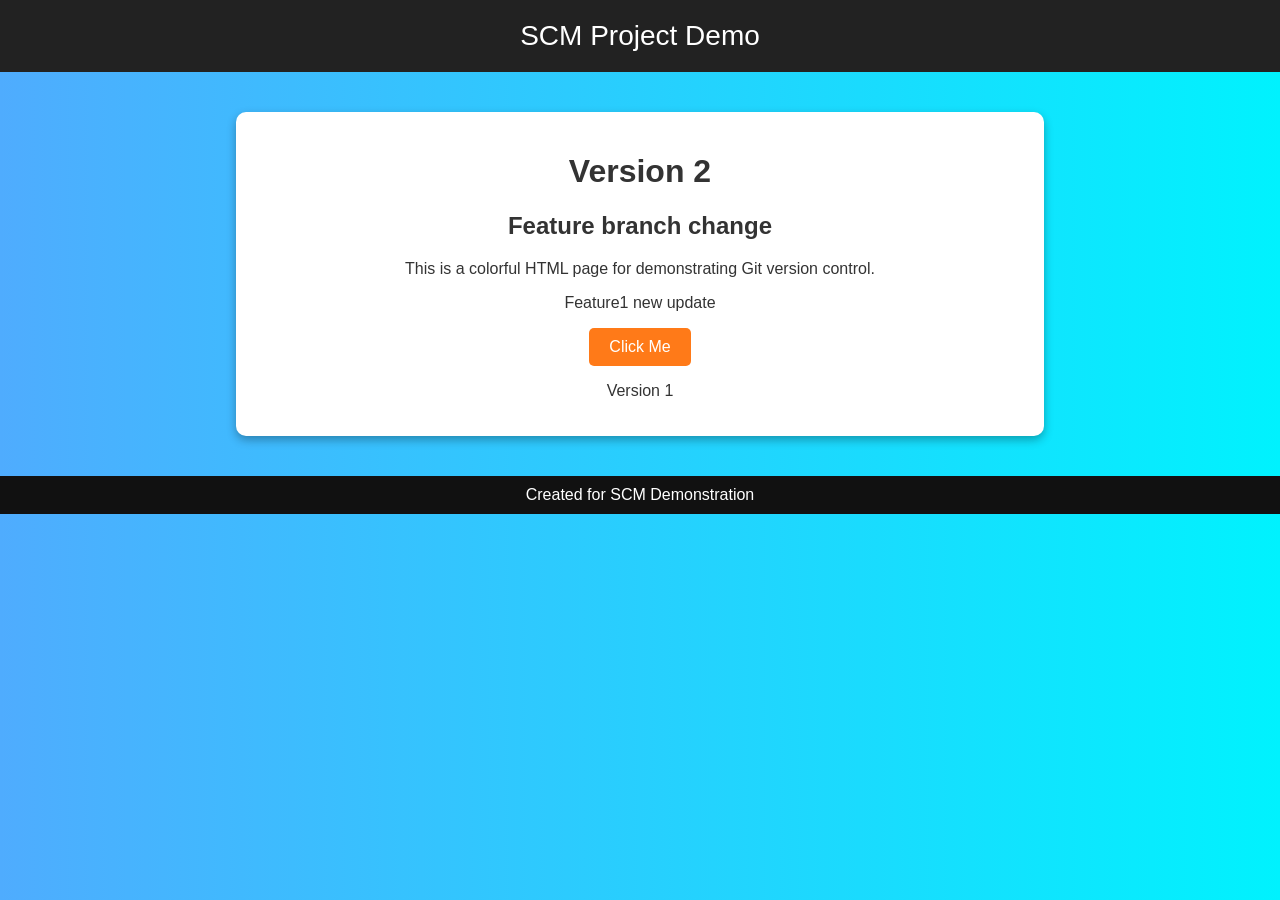
<file: index.html>
<!DOCTYPE html>
<html lang="en">
<head>
    <meta charset="UTF-8">
    <title>SCM Demo Page</title>
    <link rel="stylesheet" href="style.css">
</head>
<body>

<header>
    SCM Project Demo
</header>

<div class="box">
    <h1>Version 2</h1>
    <h2>Feature branch change</h2>
    <p>This is a colorful HTML page for demonstrating Git version control.</p>
    <p>Feature1 new update</p>
    <button onclick="changeText()">Click Me</button>
    <p id="text">Version 1</p>
</div>

<footer>
    Created for SCM Demonstration
</footer>

<script>
    function changeText() {
        document.getElementById("text").innerText = "Button Clicked!";
    }
</script>

</body>
</html>
</file>
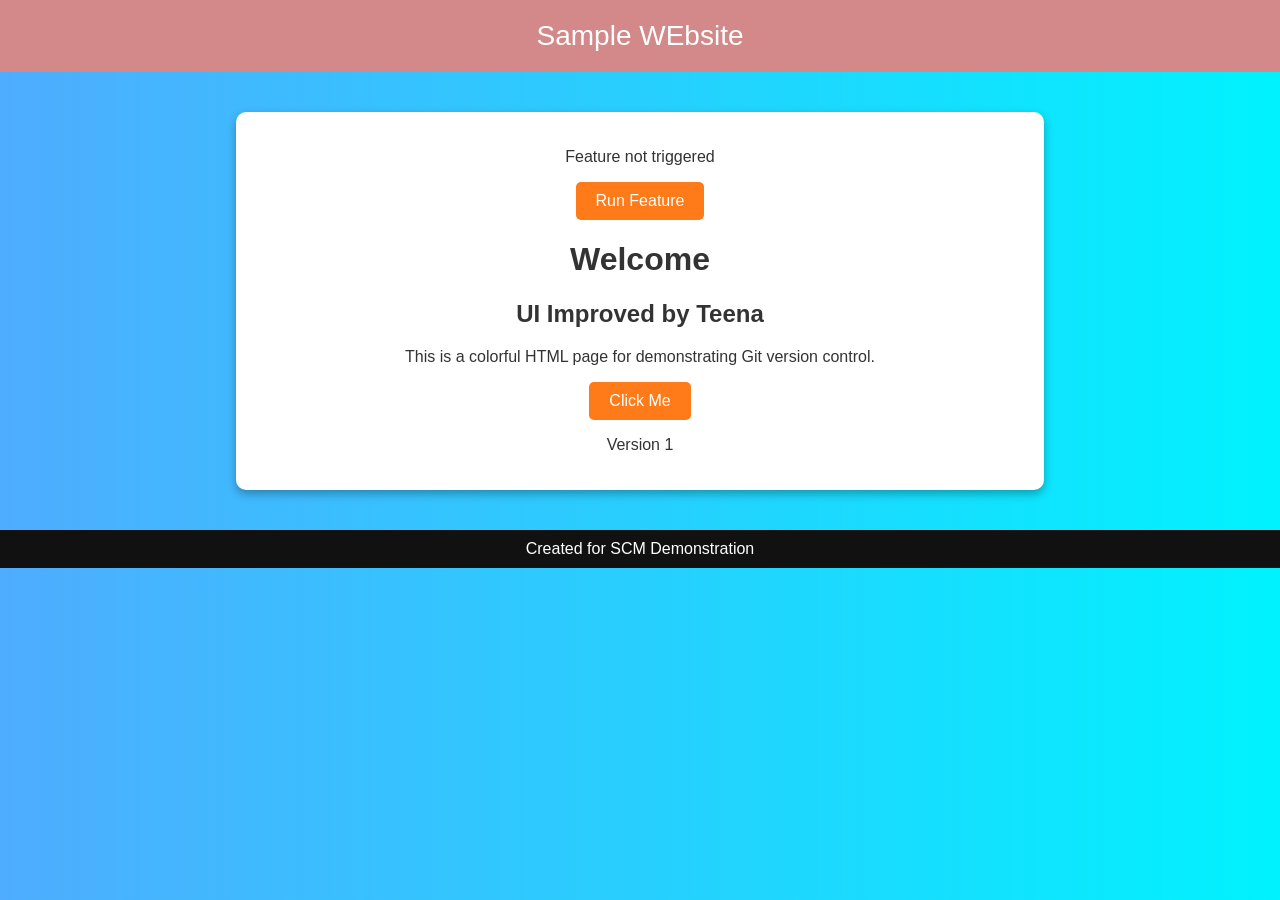
<file: scm-project--main/index.html>
<!DOCTYPE html>
<html lang="en">
<head>
    <meta charset="UTF-8">
    <title>SCM Demo Page</title>
    <link rel="stylesheet" href="style.css">
</head>
<body>

<header>
    Sample WEbsite
</header>

<div class="box">
    <p id="feature">Feature not triggered</p>
    <button onclick="featureChange()">Run Feature</button>
    <h1>Welcome</h1>
    <h2>UI Improved by Teena</h2>
    <p>This is a colorful HTML page for demonstrating Git version control.</p>
    <button onclick="changeText()">Click Me</button>
    <p id="text">Version 1</p>
</div>

<footer>
    Created for SCM Demonstration
</footer>

<script>
    function featureChange() {
    document.getElementById("feature").innerText = "Feature executed!";
}
    function changeText() {
        document.getElementById("text").innerText = "Button Clicked!";
    }
</script>

</body>
</html>
</file>
<file: style.css>
body {
    font-family: Arial, sans-serif;
    background: linear-gradient(to right, #4facfe, #00f2fe);
    text-align: center;
    color: white;
    margin: 0;
    padding: 0;
}

header {
    background-color: #222;
    padding: 20px;
    font-size: 28px;
}

.box {
    background: white;
    color: #333;
    margin: 40px auto;
    padding: 20px;
    width: 60%;
    border-radius: 10px;
    box-shadow: 0 4px 10px rgba(0,0,0,0.3);
}

button {
    background: #ff7a18;
    border: none;
    padding: 10px 20px;
    color: white;
    font-size: 16px;
    border-radius: 5px;
    cursor: pointer;
}

button:hover {
    background: #ff3d00;
}

footer {
    margin-top: 30px;
    padding: 10px;
    background: #111;
}
</file>
<file: scm-project--main/style.css>
body {
    font-family: Arial, sans-serif;
    background: linear-gradient(to right, #4facfe, #00f2fe);
    text-align: center;
    color: white;
    margin: 0;
    padding: 0;
}

header {
    background-color: rgb(211, 137, 137);
    padding: 20px;
    font-size: 28px;
}

.box {
    background: white;
    color: #333;
    margin: 40px auto;
    padding: 20px;
    width: 60%;
    border-radius: 10px;
    box-shadow: 0 4px 10px rgba(0,0,0,0.3);
}

button {
    background: #ff7a18;
    border: none;
    padding: 10px 20px;
    color: white;
    font-size: 16px;
    border-radius: 5px;
    cursor: pointer;
}

button:hover {
    background: #ff3d00;
}

footer {
    margin-top: 30px;
    padding: 10px;
    background: #111;
}
</file>
